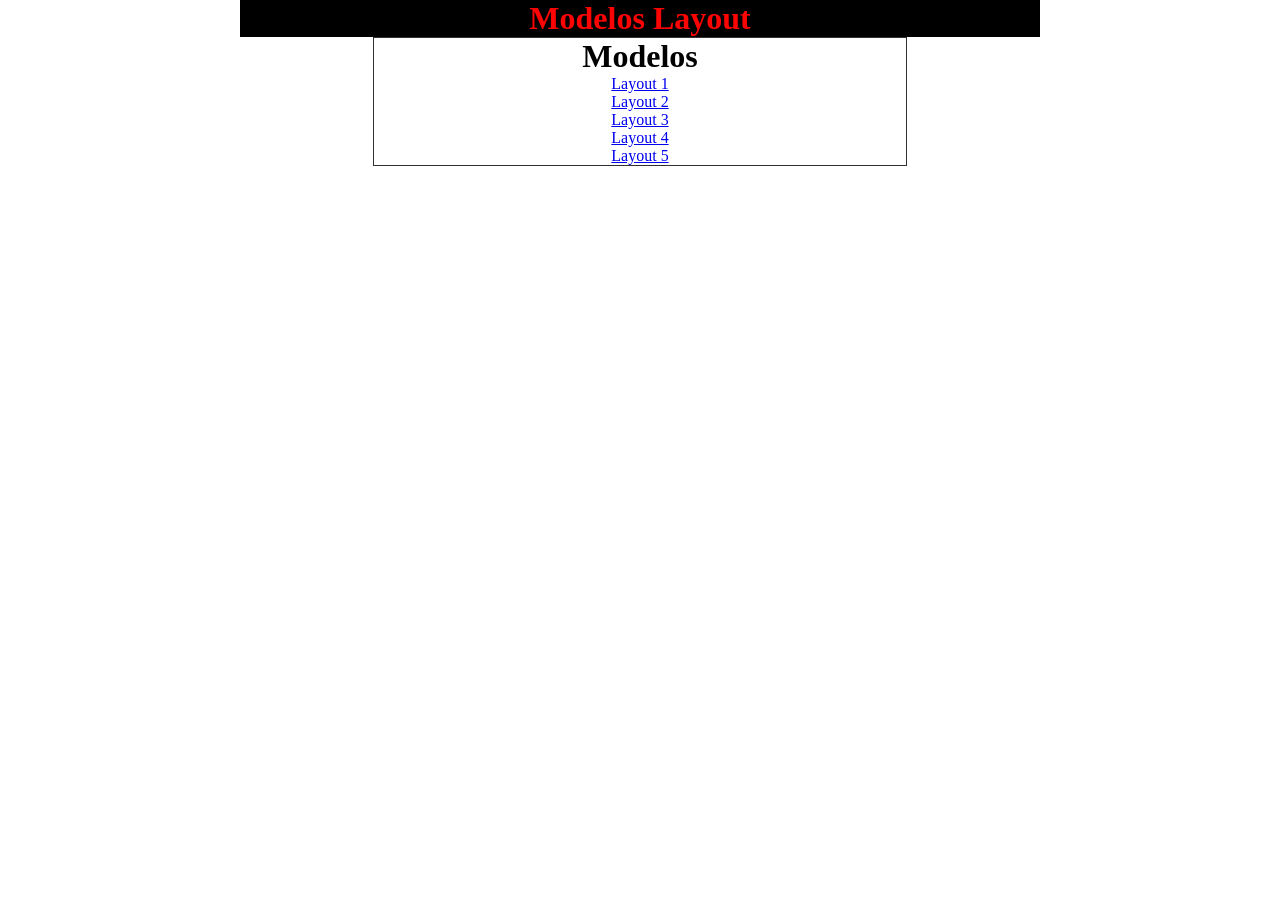
<file: index.html>
<!DOCTYPE html>
<html lang="en">
<head>
    <meta charset="UTF-8">
    <meta name="viewport" content="width=device-width, initial-scale=1.0">
    <title>Modelos Layout</title>
    <link rel="stylesheet" href="grids.css">
    <style>
        .topo{
            background-color: rgb(0, 0, 0);
            color: rgb(252, 4, 4);
            text-align: center;
        }

        .principal{
            border: 1px solid #313131;
            text-align: center;
        }
    </style>
</head>
<body>
    <div class="container">
        <div class="row">
            <div class="col-12 topo">
                <h1>Modelos Layout</h1>
            </div>
        </div>

        <div class="row">
            <div class="col-8 offset-2 principal">
                <h1>Modelos</h1>
                <p> <a href="layout1.html"> Layout 1 </a> </p>
                <p> <a href="layout2.html"> Layout 2 </a> </p>
                <p> <a href="layout3.html"> Layout 3 </a> </p>
                <p> <a href="layout4.html"> Layout 4 </a> </p>
                <p> <a href="imagens.html"> Layout 5 </a> </p>
            </div>
        </div>
    
    </div>
</body>
</html>
</file>
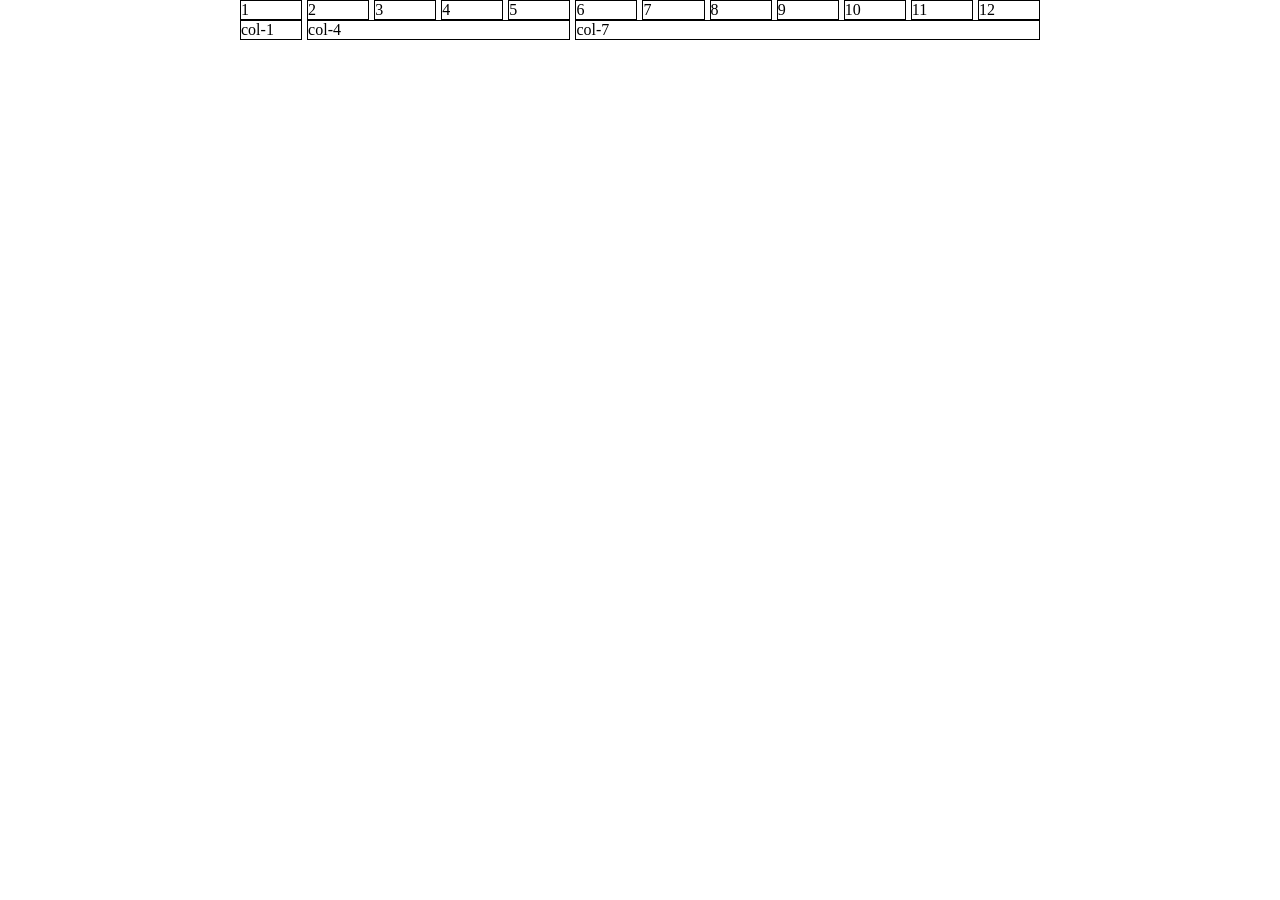
<file: exemplo-grid.html>
<!DOCTYPE html>
<html lang="en">
<head>
    <meta charset="UTF-8">
    <meta name="viewport" content="width=device-width, initial-scale=1.0">
    <title>Exemplo Grid</title>
    <link rel="stylesheet" href="grids.css">
    <style>
        /* adiciona a propriedade para todas as classes 
        que começar com col- e que estejam dentro de uma .row */
        .row > [class*="col-"]{
            border:1px solid #000000;
        }

    </style>
</head>
<body>
    <div class="container">

        <div class="row gap-1">
            <div class="col-1">1</div>
            <div class="col-1">2</div>
            <div class="col-1">3</div>
            <div class="col-1">4</div>
            <div class="col-1">5</div>
            <div class="col-1">6</div>
            <div class="col-1">7</div>
            <div class="col-1">8</div>
            <div class="col-1">9</div>
            <div class="col-1">10</div>
            <div class="col-1">11</div>
            <div class="col-1">12</div>
        </div>

        <div class="row gap-1">
            <div class="col-1">col-1</div>
            <div class="col-4">col-4</div>
            <div class="col-7">col-7</div>
        </div>

    </div>
</body>
</html>
</file>
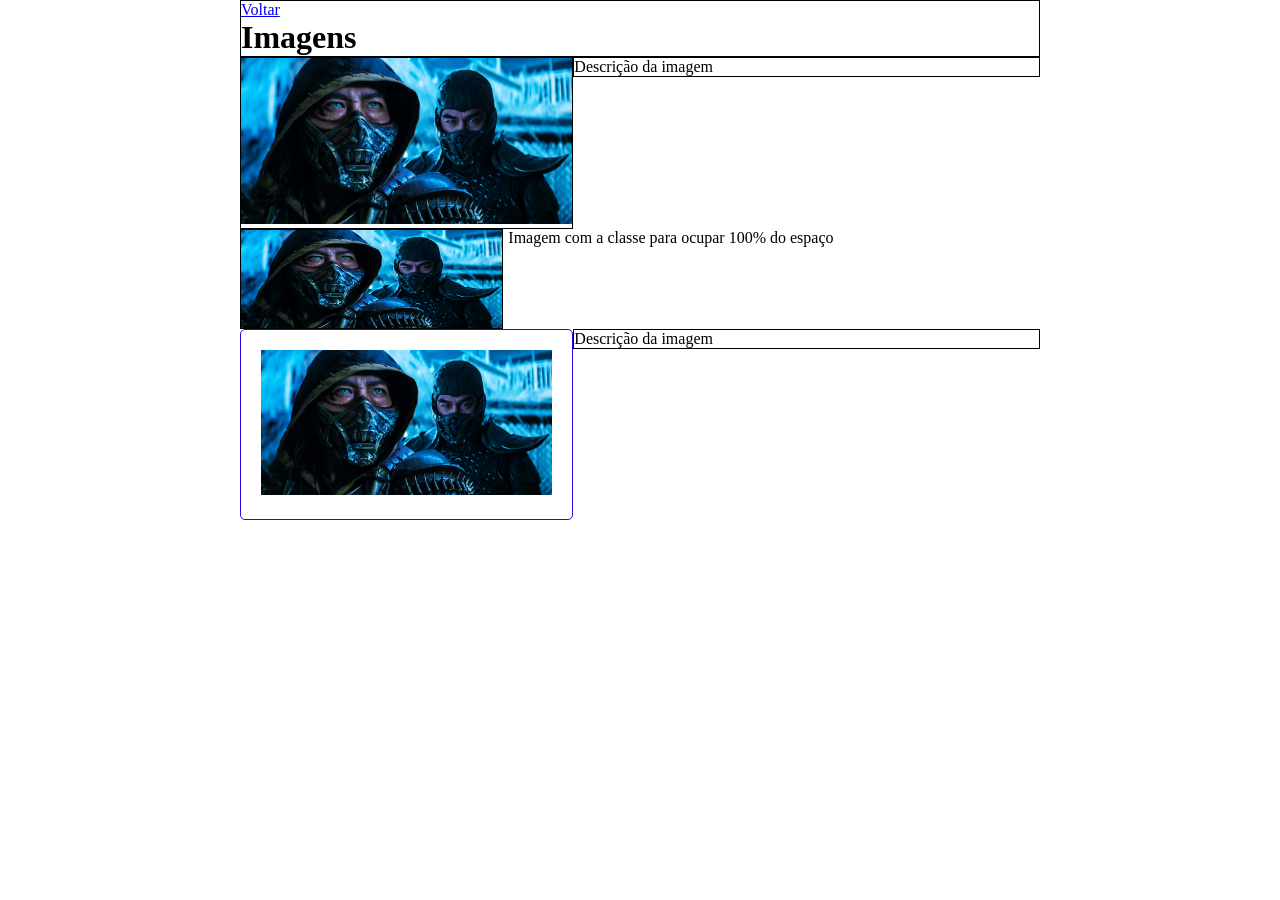
<file: imagens.html>
<!DOCTYPE html>
<html lang="en">
<head>
    <meta charset="UTF-8">
    <meta name="viewport" content="width=device-width, initial-scale=1.0">
    <title>Exemplos Imagens</title>
    <link rel="stylesheet" href="grids.css">
    <style>
        .border{
            border: 1px solid #000000;
        }

        .coluna-imagem2{
            height: 100px;
        }

        .coluna-imagem3{
            padding: 20px;
        }

        .borda-imagem{
            border: 1px solid #2807e5;
            border-radius: 5px;
        }

    </style>
</head>
<body>
     <div class="container">
        
        <div class="row">
            <div class="col-12 border">
              <a href="index.html"> Voltar</a>   
            <h1>Imagens</h1> </div>
        </div>

        <div class="row gap 1">
            <div class="col-5 border">
                <img src="imagem.jpg" class="img-responsive" alt="">
            </div>

            <div class="col-7 border">Descrição da imagem</div>
        </div>

        <div class="row gap-1">
            <div class="col-4 coluna-imagem2 border">
                <img src="imagem.jpg" class="img-fill" alt="">
            </div>
            <div class="col-8">
                Imagem com a classe para ocupar 100% do espaço 
            </div>
        </div>

        <div class="row gap 1">
            <div class="col-5 border coluna-imagem3 borda-imagem ">
                <img src="imagem.jpg" class="img-responsive" alt="">
            </div>
               <div class="col-7 border">Descrição da imagem</div>
        </div>


     </div>
</body>
</html>
</file>
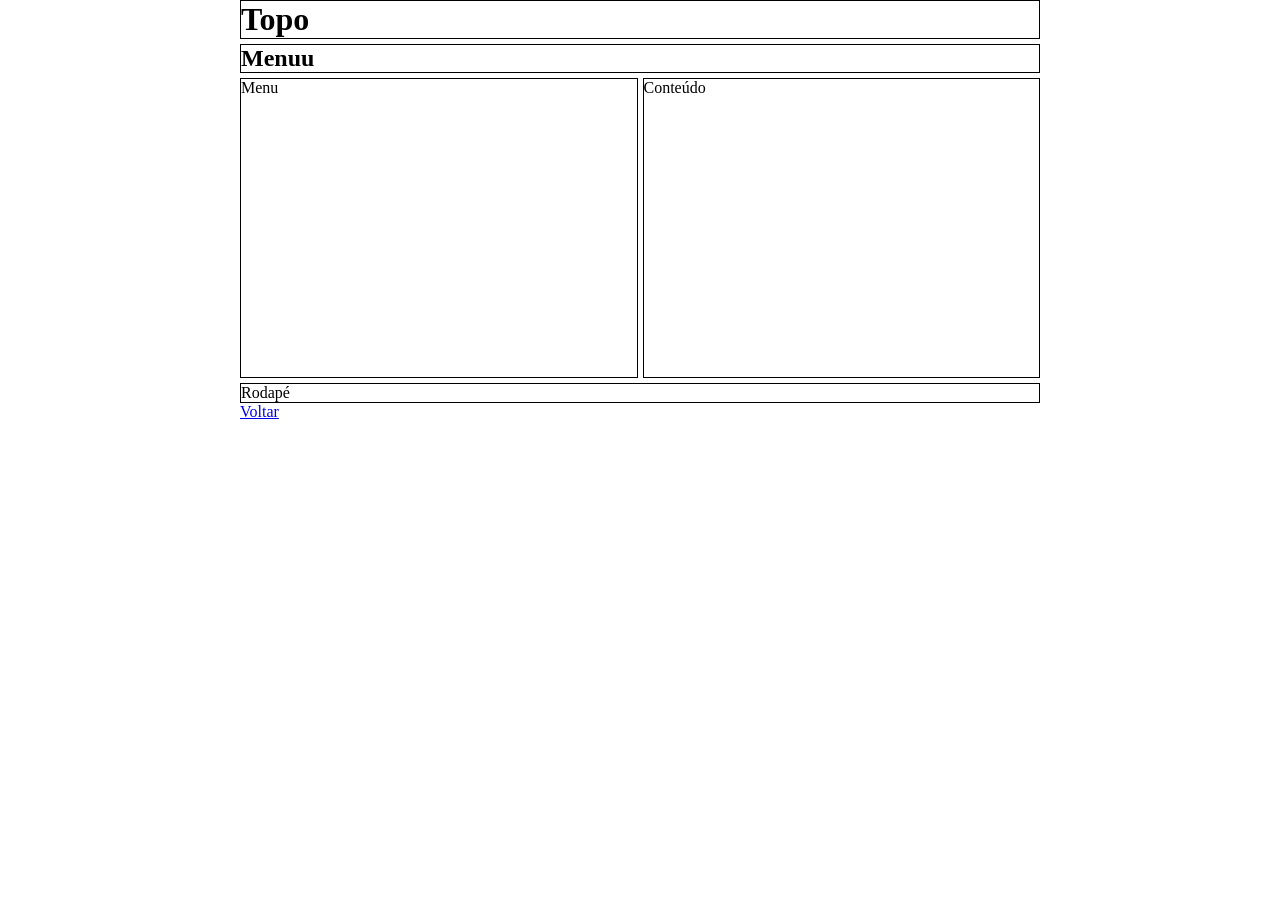
<file: layout1.html>
<!DOCTYPE html>
<html lang="en">
<head>
    <meta charset="UTF-8">
    <meta name="viewport" content="width=device-width, initial-scale=1.0">
    <title>Layout 1</title>
    <link rel="stylesheet" href="grids.css">
     <style>
        .topo{
            border: 1px solid black;
            margin-bottom: 5px;
        }
        .menu{
            border: 1px solid black;
            height: 300px;
            margin-bottom: 5px;
        }

        .conteudo{
            border: 1px solid black;
            height: 300px;
        }

        .rodape{
            border: 1px solid black;
        }

     </style>
</head>
<body>

    <div class="container">

        <div class="row">
            <div class="col-12 topo">
                <h1>Topo</h1>
            </div>
        </div>
        
        <div class="row">
            <div class="col-12 topo">
                <h2>Menuu</h2>
            </div>
        </div>

        <div class="row gap-1">
            <div class="col-6 menu">Menu</div>
            <div class="col-6 conteudo">Conteúdo</div>
        </div>

        <div class="row">
            <div class="col-12 rodape">Rodapé</div>
            <p> <a href="index.html">Voltar </a> </p>
        </div>

    </div>
    
</body>
</html>
</file>
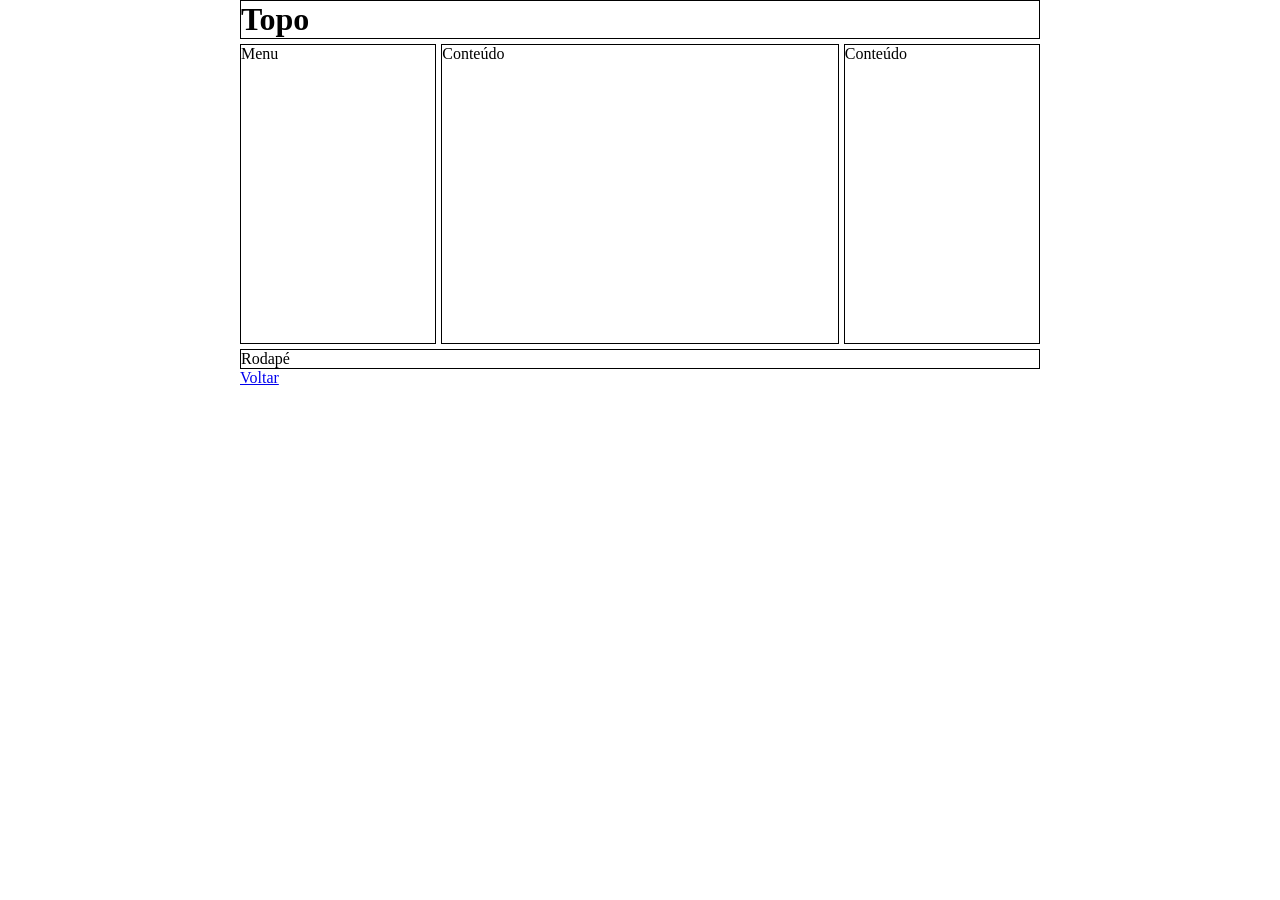
<file: layout2.html>
<!DOCTYPE html>
<html lang="en">
<head>
    <meta charset="UTF-8">
    <meta name="viewport" content="width=device-width, initial-scale=1.0">
    <title>Layout 2</title>
    <link rel="stylesheet" href="grids.css">
     <style>
        .topo{
            border: 1px solid black;
            margin-bottom: 5px;
        }
        .menu{
            border: 1px solid black;
            height: 300px;
            margin-bottom: 5px;
        }

        .conteudo{
            border: 1px solid black;
            height: 300px;
        }

        .rodape{
            border: 1px solid black;
        }

     </style>
</head>
<body>

    <div class="container">

        <div class="row">
            <div class="col-12 topo">
                <h1>Topo</h1>
            </div>
        </div>
        
        <div class="row gap-1">
            <div class="col-3 menu">Menu</div>
            <div class="col-6 conteudo">Conteúdo</div>
            <div class="col-3 conteudo">Conteúdo</div>
        </div>

        <div class="row">
            <div class="col-12 rodape">Rodapé</div>
            <p> <a href="index.html">Voltar </a> </p>
        </div>

    </div>
    
</body>
</html>
</file>
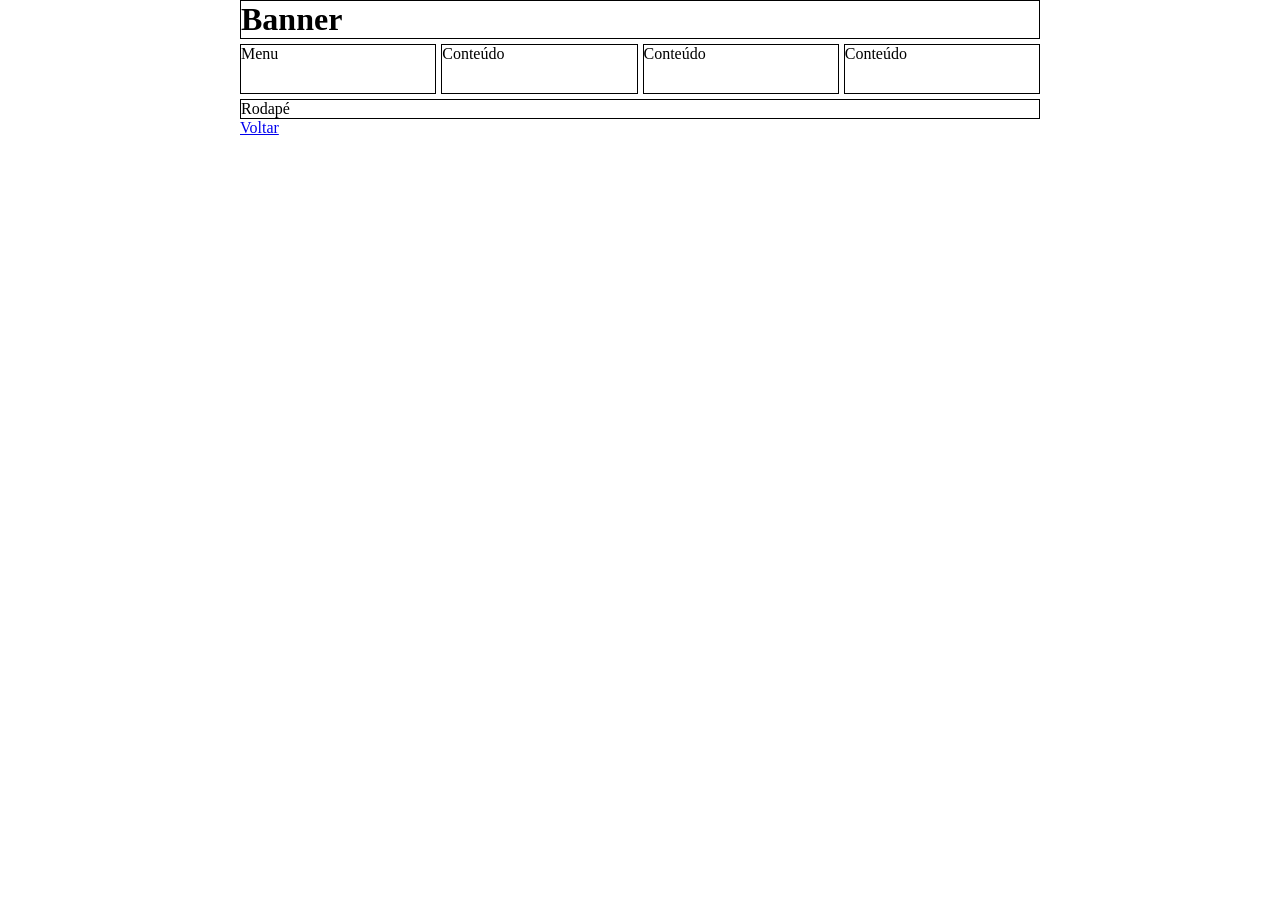
<file: layout3.html>
<!DOCTYPE html>
<html lang="en">
<head>
    <meta charset="UTF-8">
    <meta name="viewport" content="width=device-width, initial-scale=1.0">
    <title>Layout 3</title>
    <link rel="stylesheet" href="grids.css">
     <style>
        .topo{
            border: 1px solid black;
            margin-bottom: 5px;
        }
        .menu{
            border: 1px solid black;
            height: 50px;
            margin-bottom: 5px;
        }

        .conteudo{
            border: 1px solid black;
            height: 50px;
        }

        .rodape{
            border: 1px solid black;
        }

     </style>
</head>
<body>

    <div class="container">

        <div class="row">
            <div class="col-12 topo">
                <h1>Banner</h1>
            </div>
        </div>
        
        <div class="row gap-1">
            <div class="col-3 menu">Menu</div>
            <div class="col-3 conteudo">Conteúdo</div>
            <div class="col-3 conteudo">Conteúdo</div>
            <div class="col-3 conteudo">Conteúdo</div>
        </div>

        <div class="row">
            <div class="col-12 rodape">Rodapé</div>
            <p> <a href="index.html">Voltar </a> </p>
        </div>

    </div>
    
</body>
</html>
</file>
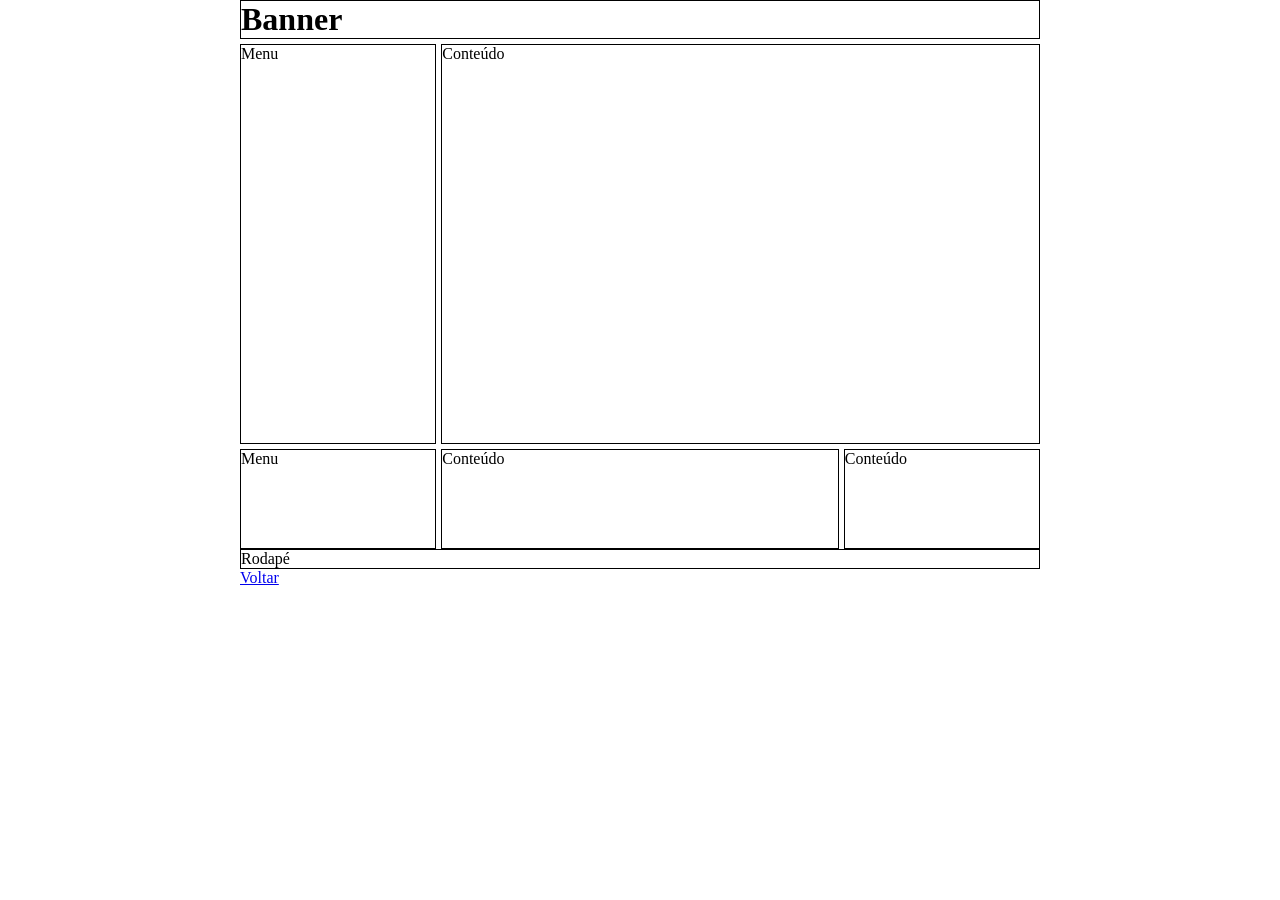
<file: layout4.html>
<!DOCTYPE html>
<html lang="en">
<head>
    <meta charset="UTF-8">
    <meta name="viewport" content="width=device-width, initial-scale=1.0">
    <title>Layout 4</title>
    <link rel="stylesheet" href="grids.css">
     <style>
        .topo{
            border: 1px solid black;
            margin-bottom: 5px;
        }
        .menu{
            border: 1px solid black;
            height: 400px;
            margin-bottom: 5px;
        }

        .conteudo{
            border: 1px solid black;
            height: 100px;
        }

        .rodape{
            border: 1px solid black;
        }

     </style>
</head>
<body>

    <div class="container">

        <div class="row">
            <div class="col-12 topo">
                <h1>Banner</h1>
            </div>
        </div>
        
        <div class="row gap-1">
            <div class="col-3 menu">Menu</div>
            <div class="col-9 menu">Conteúdo</div>
        </div>

        <div class="row gap-1">
            <div class="col-3 conteudo">Menu</div>
            <div class="col-6 conteudo">Conteúdo</div>
            <div class="col-3 conteudo">Conteúdo</div>
        </div>

        <div class="row">
            <div class="col-12 rodape">Rodapé</div>
            <p> <a href="index.html">Voltar </a> </p>
        </div>

    </div>
    
</body>
</html>
</file>
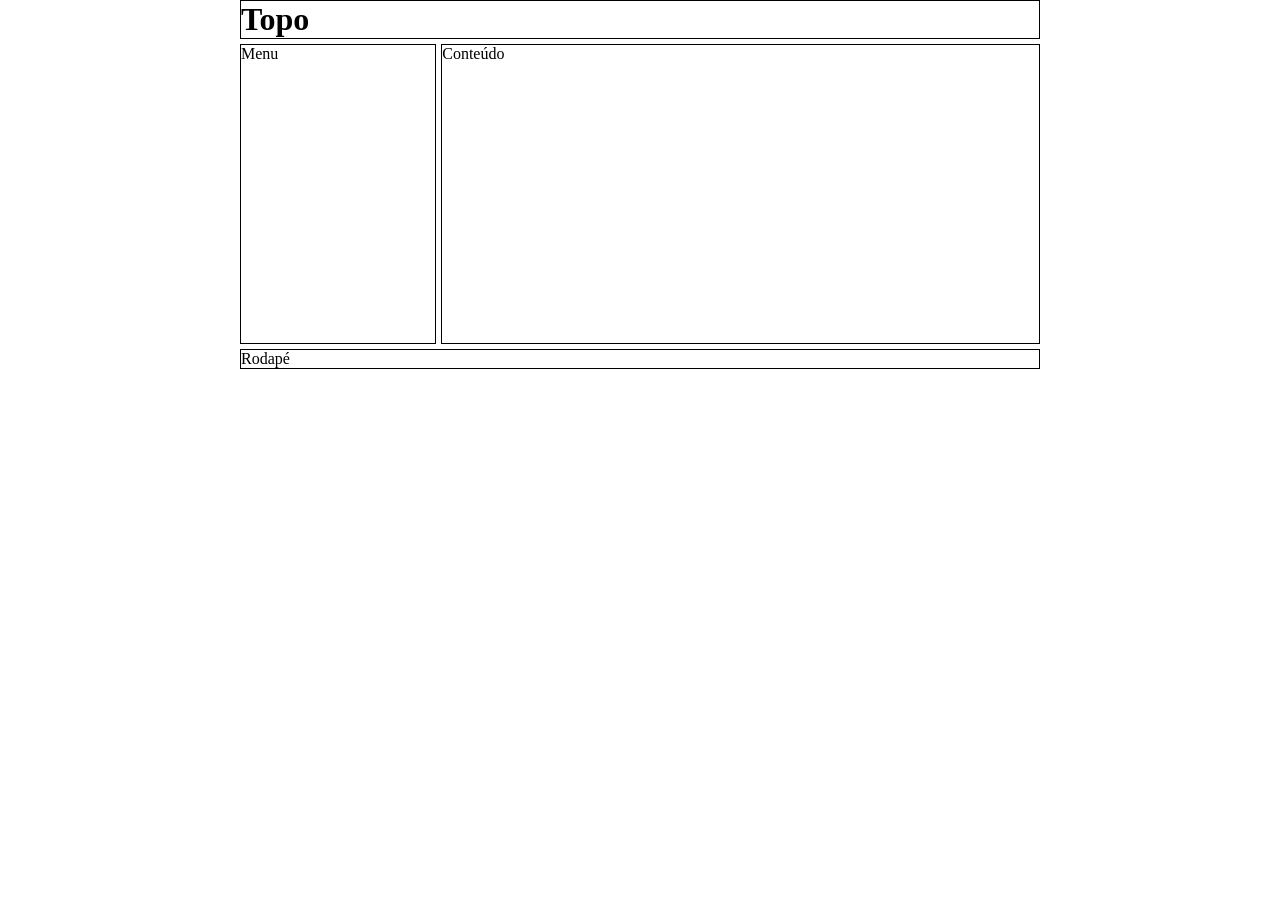
<file: modelo-1.html>
<!DOCTYPE html>
<html lang="en">
<head>
    <meta charset="UTF-8">
    <meta name="viewport" content="width=device-width, initial-scale=1.0">
    <title>Exemplo 2</title>
    <link rel="stylesheet" href="grids.css">
     <style>
        .topo{
            border: 1px solid black;
            margin-bottom: 5px;
        }

        .menu{
            border: 1px solid black;
            height: 300px;
            margin-bottom: 5px;
        }

        .conteudo{
            border: 1px solid black;
            height: 300px;
        }

        .rodape{
            border: 1px solid black;
        }

     </style>
</head>
<body>

    <div class="container">

        <div class="row">
            <div class="col-12 topo">
                <h1>Topo</h1>
            </div>
        </div>

        <div class="row gap-1">
            <div class="col-3 menu">Menu</div>
            <div class="col-9 conteudo">Conteúdo</div>
        </div>

        <div class="row">
            <div class="col-12 rodape">Rodapé</div>
        </div>

    </div>
    
</body>
</html>
</file>
<file: grids.css>
* {
  margin: 0;
  padding: 0;
  box-sizing: border-box;
}

.container {
  width: 800px;
  margin: 0 auto;
}

.conteudoo{
    border: 1px solid black;
    height: 100px;
}

.row {
  display: grid;
  grid-template-columns: repeat(12, 1fr);
  align-items: start;
}

.menuu{
  width: 30px;
}

.col-1 {
  grid-column-end: span 1;
}
.col-2 {
  grid-column-end: span 2;
}
.col-3 {
  grid-column-end: span 3;
}
.col-4 {
  grid-column-end: span 4;
}
.col-5 {
  grid-column-end: span 5;
}
.col-6 {
  grid-column-end: span 6;
}
.col-7 {
  grid-column-end: span 7;
}
.col-8 {
  grid-column-end: span 8;
}
.col-9 {
  grid-column-end: span 9;
}
.col-10 {
  grid-column-end: span 10;
}
.col-11 {
  grid-column-end: span 11;
}
.col-12 {
  grid-column-end: span 12;
}

.offset-1 {
  grid-column-start: 2;
}
.offset-2 {
  grid-column-start: 3;
}
.offset-3 {
  grid-column-start: 4;
}
.offset-4 {
  grid-column-start: 5;
}
.offset-5 {
  grid-column-start: 6;
}
.offset-6 {
  grid-column-start: 7;
}
.offset-7 {
  grid-column-start: 8;
}
.offset-8 {
  grid-column-start: 9;
}
.offset-10 {
  grid-column-start: 11;
}
.offset-11 {
  grid-column-start: 12;
}
.offset-12 {
  grid-column-start: 13;
}

/* classes para espaçamento entre as colunas*/
.gap-1{
  gap: 5px;
}

.gap-2{
  gap: 10px;
}

.gap-3{
  gap: 15px;
}

/*classe para deixar a imagem responsiva*/
.img-responsive{
      max-width: 100%;
      height: auto;
}

/* classe para deixar a imagem ocupando 100% do espaço*/
.img-fill{
  width: 100%;
  height: 100%;
}
</file>
